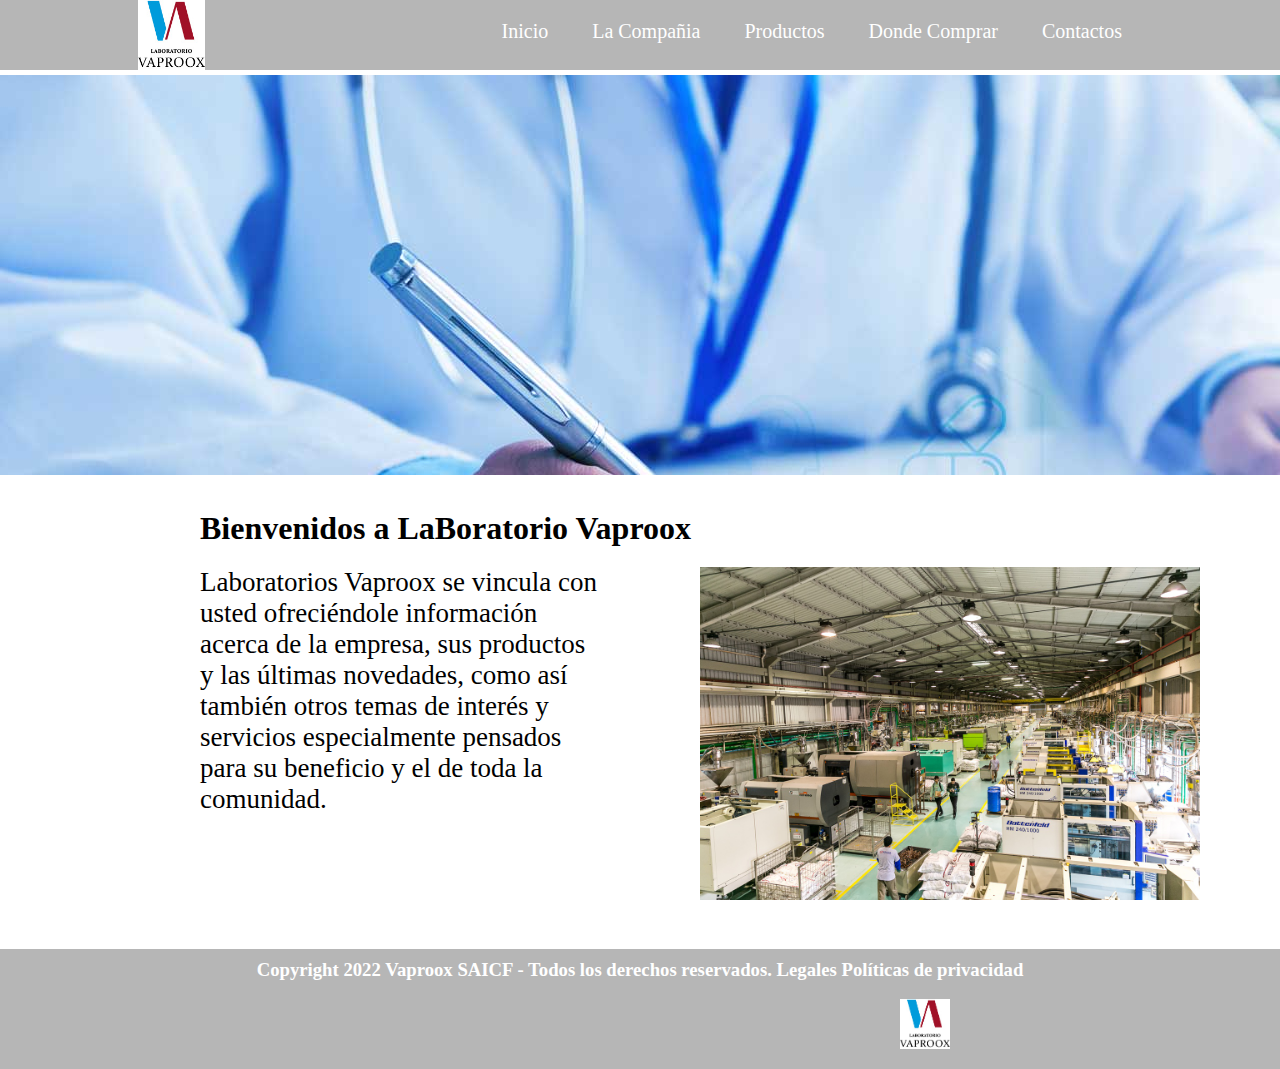
<file: index.html>
<!DOCTYPE html>
<html lang="en">
<head>
    <meta charset="UTF-8">
    <meta http-equiv="X-UA-Compatible" content="IE=edge">
    <meta name="viewport" content="width=device-width, initial-scale=1.0">
    <title>Vaproox</title>
    <link rel="shortcut icon" href="img/Logo.SIN.nombre2.png" type="image/x-icon">
    <link rel="stylesheet" href="./css/style.css">
    
   
</head>

<body class="contenedorhijo">
    <nav class="navegador2">
        <img src="./img/logo.Nombre.jpg" alt="">
        <ul>
            <li><a href="./index.html">Inicio</a></li>
            <li><a href="./paginas/Nosotros.html">La Compañia</a></li>
            <li><a href="./paginas/producto.html">Productos</a></li>
            <li><a>Donde Comprar</a></li>
            <li><a>Contactos</a></li>
            
        </ul>
    </nav>
    <header class="encabezado2"></header>
    <main class="main2">
    <h1 class="titulo">Bienvenidos a LaBoratorio Vaproox</h1>
    <div class="contenedortexto">
        <div class="parrafo1">
            <p>
             Laboratorios Vaproox se vincula con usted ofreciéndole información acerca de la empresa, sus productos y las últimas novedades, como así también otros temas de interés y servicios especialmente pensados para su beneficio y el de toda la comunidad.
            </p>
        </div>
       
        <div>
            <img class="imagen" src="./img/krona-foto-divulgacao.jpg" alt="">
         
        </div>

    </div>
    
    </main>

 <footer class="pie">
        <h3>Copyright 2022 Vaproox SAICF - Todos los derechos reservados. Legales Políticas de privacidad</h3>
        <br>
        <img class="log" src="../img/logo.Nombre.jpg" alt="">
    </footer>
        
       


    
</body>
</html>
</file>
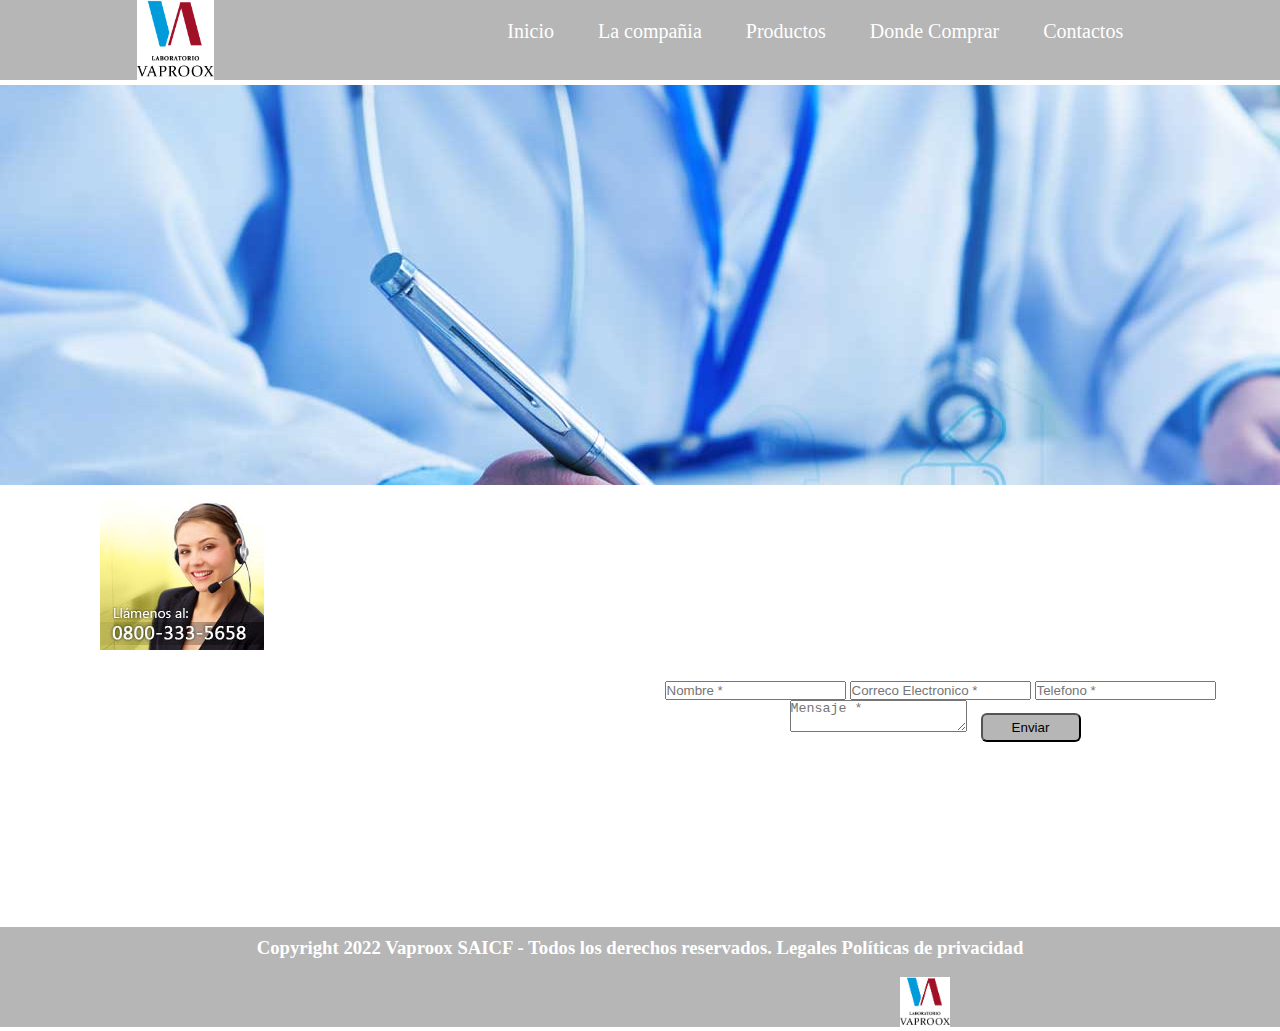
<file: contacto.html>
<!DOCTYPE html>
<html lang="en">
<head>
    <meta charset="UTF-8">
    <meta http-equiv="X-UA-Compatible" content="IE=edge">
    <meta name="viewport" content="width=device-width, initial-scale=1.0">
    <title>Contacto Vaproox</title>
    <link rel="shortcut icon" href="./img/Logo.SIN.nombre2.png" type="image/x-icon">
    <link rel="stylesheet" href="./css/style.css">
</head>
<body class="contenedorc">
    <nav class="navegadorc">
        <img src="./img/logo.Nombre.jpg" alt="">
    <ul>
        <li>Inicio</li>
        <li>La compañia</li>
        <li>Productos</li>  
        <li>Donde Comprar</li>
        <li>Contactos</li>

    <ul>

    </nav>

    <header class="encabezadoc"></header>
    
    <main class="mainc">
        <section>
        <div class="imagenc">
            <img src="./img/contactenos.jpg" alt="">
        </div>

        <div class="Contac">
             <h2>Contacto</h2>
        </div>  
    
        <div class="formulario">
            <form>
                <input type="nombre" placeholder="Nombre *">
                <input type="email" placeholder="Correco Electronico *">
                <input type="telefono" placeholder="Telefono *">
                <textarea  type="Mensaje" placeholder="Mensaje *"></textarea>
                <button class="btn">Enviar</button>
            </form>
        <div>
        </section> 
         </main>
       
       
    <footer class="pie3">
        <h3>Copyright 2022 Vaproox SAICF - Todos los derechos reservados. Legales Políticas de privacidad</h3>
        <br>
        <img class="log" src="../img/logo.Nombre.jpg" alt="">
    </footer>
</body>
</html>
</file>
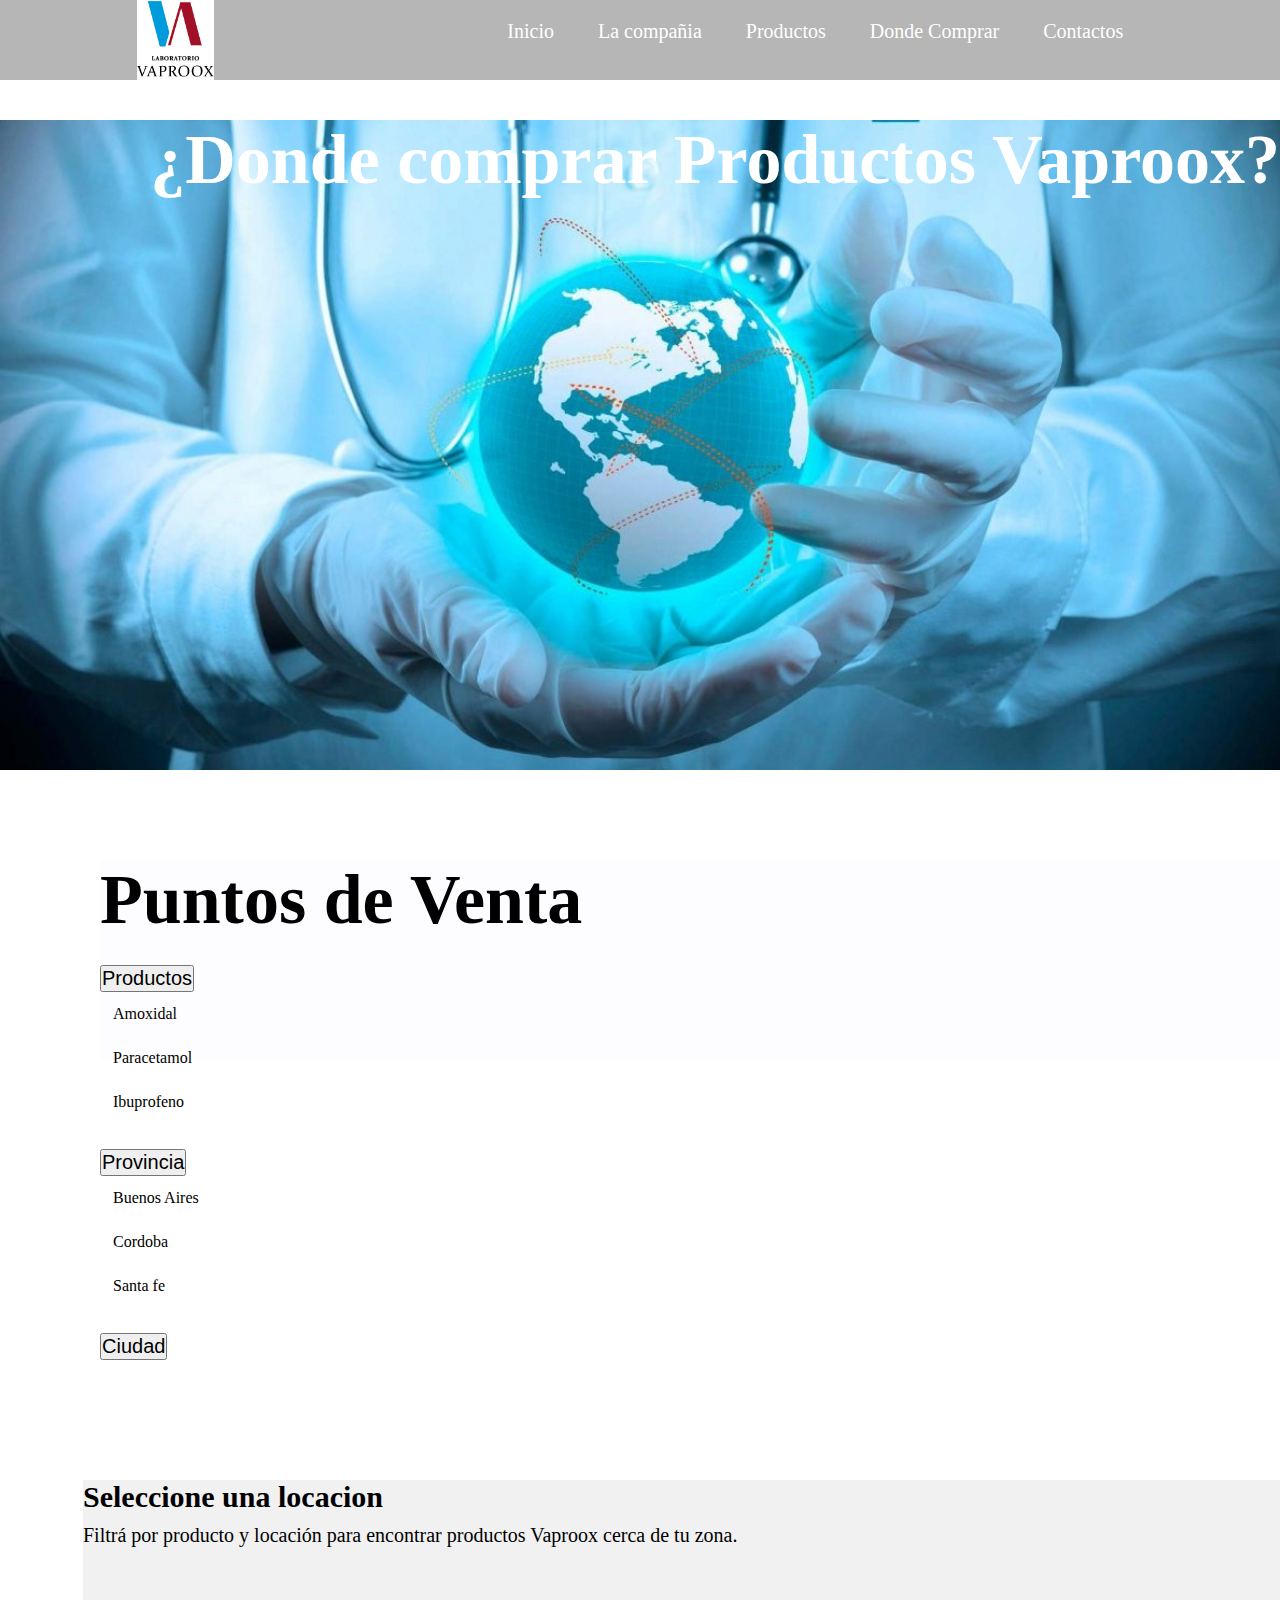
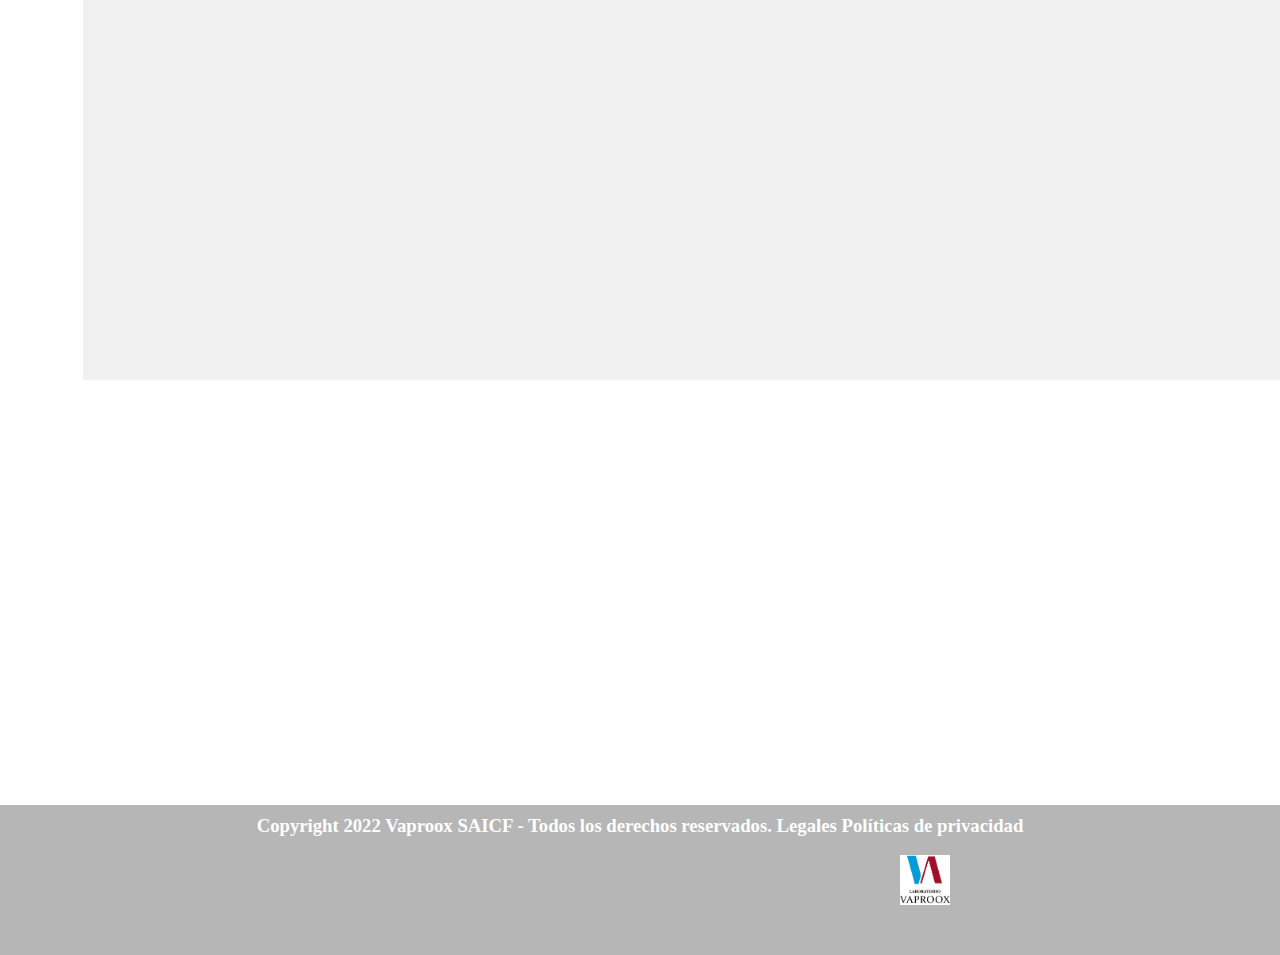
<file: paginas/comprar.html>
<!DOCTYPE html>
<html lang="en">
<head>
    <meta charset="UTF-8">
    <meta http-equiv="X-UA-Compatible" content="IE=edge">
    <meta name="viewport" content="width=device-width, initial-scale=1.0">
    <title>Comprar Nuestros Productos</title>
    <link rel="shortcut icon" href="../img/Logo.SIN.nombre2.png" type="image/x-icon">
    <link rel="stylesheet" href="../css/style.css">
</head>
<body>
    <section class="menucompra">
        <div>
            <img class="insignia" src="../img/logo.Nombre.jpg" alt="">
        </div>

        <nav>
            <ul>
                <li><a href="../index.html"> Inicio</a></li>
                <li><a href="./Nosotros.html">La compañia</a></li>
                <li><a href="./producto.html">Productos</a></li>  
                <li><a href="../paginas/comprar.html">Donde Comprar</a></li>
                <li>Contactos</li>
        
            <ul>
        </nav>
    </section>

    <header class="encabezadocompra">
        <div>
            <h1 class="compras">¿Donde comprar Productos Vaproox?</h1>
        </div> 
    </header>

    <aside>
        <section class="contenedorventa">
            <div class="puntosventa" >
                <h1>Puntos de Venta</h4>
            </div class="desplegable">
                    <button class="boton">Productos</button>
                <div class="contenido">
                    <li>Amoxidal</li>
                    <li>Paracetamol</li>
                    <li>Ibuprofeno</li>
                <div>    
                    <button class="boton">Provincia</button>
                <div class="contenido">
                    <li>Buenos Aires</li>
                    <li>Cordoba</li>
                    <li>Santa fe</li>
                </div>
                    <button class="boton">Ciudad</button>
                <div class="contenido"> </div>
            
        </section>
        
        <section class="contenedormapa">
            <div class="locacion">
               
            </div>
            <div class="parrafocompra">
                <h2 class="titulocompra">Seleccione una locacion</h2>
                <p>
                    Filtrá por producto y locación para encontrar productos Vaproox cerca de tu zona.
                </p>

              <div class="mapa">
                <iframe src="https://www.google.com/maps/embed?pb=!1m18!1m12!1m3!1d26221.74357479901!2d-58.215946525347725!3d-34.76269723458908!2m3!1f0!2f0!3f0!3m2!1i1024!2i768!4f13.1!3m3!1m2!1s0x95a32f348c2fbdbf%3A0x80217bd276933f07!2sBerazategui%2C%20Provincia%20de%20Buenos%20Aires!5e0!3m2!1ses!2sar!4v1650044627896!5m2!1ses!2sar" width="1200" height="400" style="border:0;" allowfullscreen="" loading="lazy" referrerpolicy="no-referrer-when-downgrade"></iframe>
        </section>

    </aside>
    <footer class="pienosotros">
        <div>
            <h3>Copyright 2022 Vaproox SAICF - Todos los derechos reservados. Legales Políticas de privacidad</h3>
        <br>
        <img class="log" src="../img/logo.Nombre.jpg" alt="">
        </div>


    </footer>
    


</body>
</html>
</file>
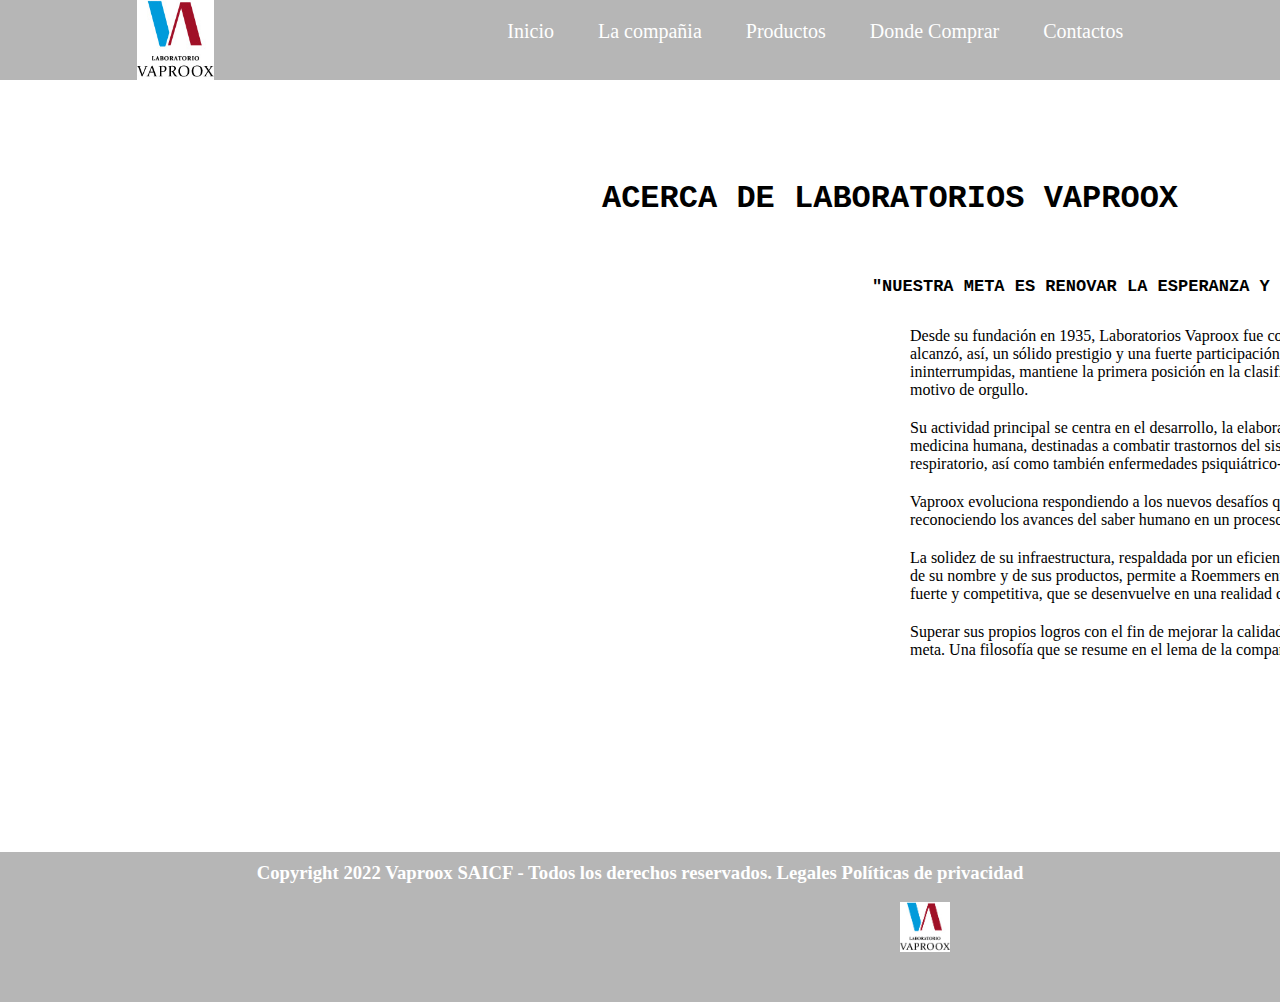
<file: paginas/Nosotros.html>
<!DOCTYPE html>
<html lang="en">
<head>
    <meta charset="UTF-8">
    <meta http-equiv="X-UA-Compatible" content="IE=edge">
    <meta name="viewport" content="width=device-width, initial-scale=1.0">
    <title>Acerca de Vaproox</title>
    <link rel="stylesheet" href="../css/style.css">
    <link rel="shortcut icon" href="../img/Logo.SIN.nombre2.png" type="image/x-icon">
</head>
<body>
    <section class="menu">
        <div >
            <img class="nosotros" src="../img/logo.Nombre.jpg" alt="">
        </div>

        <nav>
            <ul>
                <li><a href="../index.html">Inicio</a></li>
                <li> <a href="./Nosotros.html">La compañia</a></li>
                <li> <a href="./producto.html">Productos</a></li>  
                <li>Donde Comprar</li>
                <li>Contactos</li>
        
            <ul>
        </nav>

    </section>

    <header class="encabezadon">
        <div class="subtitulo">
            <h4>ACERCA DE LABORATORIOS VAPROOX</h4>
            <h6 class="metas">"NUESTRA META ES RENOVAR LA ESPERANZA Y LA CALIDAD DE VIDA DE LOS SERES HUMANOS"</h5>
        </div>
        <section>
            <div class="parrafosn">
                <p>
                    Desde su fundación en 1935, Laboratorios Vaproox fue consolidando su lugar en la industria farmacéutica argentina, y alcanzó, así, un sólido prestigio y una fuerte participación en el mercado. Gracias a ello, desde hace más de dos décadas ininterrumpidas, mantiene la primera posición en la clasificación de laboratorios nacionales e internacionales. Todo un motivo de orgullo.
                </p>
                <p class="actividad">
                    Su actividad principal se centra en el desarrollo, la elaboración y la comercialización de especialidades medicinales para la medicina humana, destinadas a combatir trastornos del sistema cardiovascular, del aparato digestivo y del aparato respiratorio, así como también enfermedades psiquiátrico-neurológicas, reumatológicas e infecciosas, entre otras.
                </p>
                <p class="evoluciona">
                    Vaproox evoluciona respondiendo a los nuevos desafíos que el tercer milenio plantea a la industria farmacéutica y reconociendo los avances del saber humano en un proceso de globalización que impone escenarios dinámicos y cambiantes.
                </p>
                <p class="solidez">
                    La solidez de su infraestructura, respaldada por un eficiente mecanismo de distribución comercial y por el enorme prestigio de su nombre y de sus productos, permite a Roemmers enfrentarse a los cambios, decidida a mantenerse como una compañía fuerte y competitiva, que se desenvuelve en una realidad de mercados abiertos.
                </p>
                <p class="superacion">
                    Superar sus propios logros con el fin de mejorar la calidad de vida, la esperanza y el bienestar de millones de personas es su meta. Una filosofía que se resume en el lema de la compañía: “Vaproox, conciencia por la vida”.
                </p>
            </div>
    
        </section>
    </header>

    <footer class="pienosotros">
        <div>
            <h3>Copyright 2022 Vaproox SAICF - Todos los derechos reservados. Legales Políticas de privacidad</h3>
        <br>
        <img class="log" src="../img/logo.Nombre.jpg" alt="">
        </div>


    </footer>

   

    

    
</body>
</html>
</file>
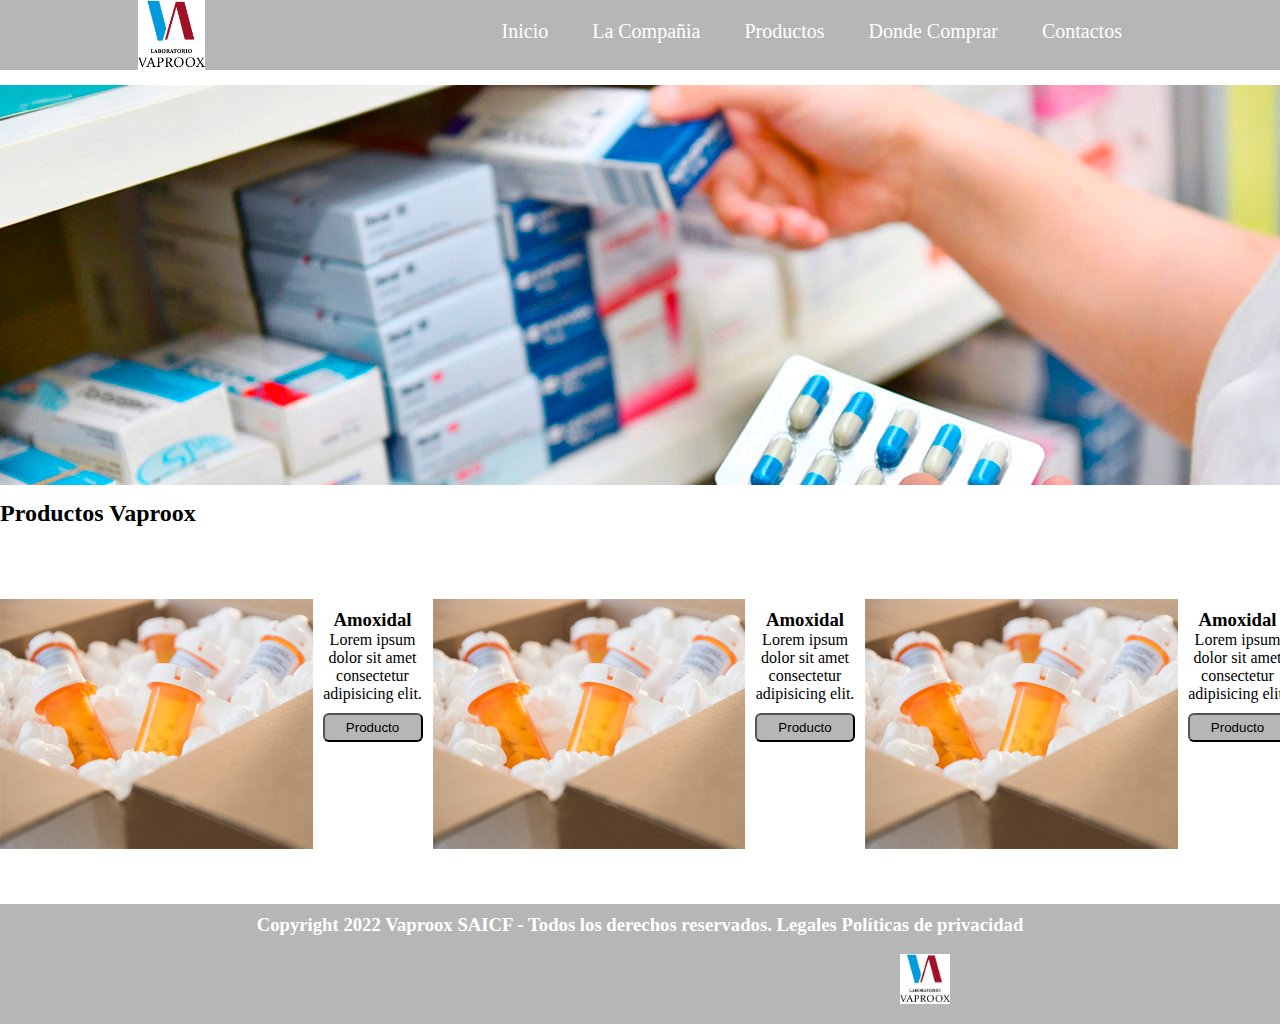
<file: paginas/producto.html>
<!DOCTYPE html>
<html lang="en">
<head>
    <meta charset="UTF-8">
    <meta http-equiv="X-UA-Compatible" content="IE=edge">
    <meta name="viewport" content="width=device-width, initial-scale=1.0">
    <title>Productos vaproox</title>
    <link rel="shortcut icon" href="../img/Logo.SIN.nombre2.png" type="image/x-icon">
    <link rel="stylesheet" href="../css/style.css">

<body class="contenedor">
    <nav class="navegador">
        <img src="../img/logo.Nombre.jpg" alt="">
        <ul>
            <li><a href="../paginas/producto.html">Inicio</a></li>
            <li><a href="./Nosotros.html">La Compañia</a></li>
            <li><a href="./producto.html">Productos</a></li>
            <li><a>Donde Comprar</a></li>
            <li><a>Contactos</a></li>
            
        </ul>
    </nav>
    <header class="encabezado"></header>
    <main class="main">
        <h2>Productos Vaproox</h2>
        <br>
        <br>
        <br>
        <br>

        <section class="tarjetas">
            
            <div class="tarjeta">
                <img src="../img/fotoTARJETA.jpg" alt="">
           
            <div class="tarjeta__info">
                <h3>Amoxidal</h3>
                <p>
                    Lorem ipsum dolor sit amet consectetur adipisicing elit. 
                </p>
                <button class="btn">Producto</button>
            </div>
            
            <div>
                <div class="tarjeta">
                    <img src="../img/fotoTARJETA.jpg" alt="">
               
                <div class="tarjeta__info">
                    <h3>Amoxidal</h3>
                    <p>
                        Lorem ipsum dolor sit amet consectetur adipisicing elit. 
                    </p>
                    <button class="btn">Producto</button>
                </div>
                
                <div>
                    <div class="tarjeta">
                        <img src="../img/fotoTARJETA.jpg" alt="">
                   
                    <div class="tarjeta__info">
                        <h3>Amoxidal</h3>
                        <p>
                            Lorem ipsum dolor sit amet consectetur adipisicing elit. 
                        </p>
                        <button class="btn">Producto</button>
                    </div>
                    
                    <div>
                        <div class="tarjeta">
                            <img src="../img/fotoTARJETA.jpg" alt="">
                       
                        <div class="tarjeta__info">
                            <h3>Amoxidal</h3>
                            <p>
                                Lorem ipsum dolor sit amet consectetur adipisicing elit. 
                            </p>
                            <button class="btn">Producto</button>
                        </div>
                        
                        <div>
        
       </section>
    </main> 
        
   <footer class="pie">
        <h3>Copyright 2022 Vaproox SAICF - Todos los derechos reservados. Legales Políticas de privacidad</h3>
        <br>
        <img class="log" src="../img/logo.Nombre.jpg" alt="">
    </footer>

</body>
</html>
</file>
<file: css/style.css>
*{
    margin: 0%;
    padding: 0%;
}
a{
    text-decoration: none;
    color:white;
}
.contenedorhijo{
    display: grid;
    gap: 5px;
    grid-template-columns: repeat(5,1fr);
    grid-template-rows: 70px 400px auto 100px;
    grid-template-areas: "nav nav nav nav nav"
                        "header header header header header"
                        "main main main aside aside"
                        "footer footer footer footer footer"; ;

}

.navegador2{
    grid-area: nav;
    background-color: rgba(0, 0, 0, 0.288);
    display: flex;
    justify-content: space-around;
    height: 70px;
}

 .encabezado2{
     grid-area: header;
     background-image: url("../img/fondo-medico-1920x700.jpg");
 }

.main2{
    padding-top: 30px;
    font-family: Cambria, Cochin, Georgia, Times, 'Times New Roman', serif ;
    }

.pie2{
    grid-area: footer;
    background-color:rgba(0, 0, 0, 0.288);
    width: 100%;
    height: 100px;
    color: white;
    margin-top: 20px;
    
}



ul{
    list-style: none;

}
ul li{
    display: inline-block;
    font-size: 20px;
    padding: 20px;
    
}


.contenedor{
    display: grid;
    gap: 15px;
    grid-template-columns: repeat(5,1fr);
    grid-template-rows: 70px 400px auto 100px;
    grid-template-areas: "nav nav nav nav nav"
                        "header header header header header"
                        "main main main main main"
                        "footer footer footer footer footer";
}

.navegador{
    grid-area: nav;
    background-color: rgba(0, 0, 0, 0.288);
    color: white;
    display: flex;
    justify-content: space-around;
   
}
.navegador ul li{
    display: inline-block;
    
    
}
.encabezado{
     grid-area: header; 
    background-image: url("../img/foto3.valen.jpg");
    background-size: cover;
}

.main{
    grid-area: main;
    justify-content: center;
   }

.pie{
     grid-area: footer; 
    background-color:rgba(0, 0, 0, 0.288);
    width: 100%;
    height: 120px;
    color: white;
    margin-top: 20px;
    margin-bottom: 0px;
}   

.btn{
     width: 100px;
    background-color: rgba(0, 0, 0, 0.288);
    padding: 5px 10px;
    border-radius: 6px;
    margin: 10px;
}
.tarjeta{
    display: flex;
    display:flexbox;
    width: 350px;
    height: 250px;
    padding-bottom: 20px;
    justify-content: space-between;
   }
.tarjeta__info{
    text-align: center;
    width: 600px;
    
}
.log{
    width: 50px;
    height: 50px;
    padding-left: 900px;
    
}
h3{
    text-align: center;
    padding-top: 10px;
}

.imagen{
    width: 500px;
    padding-left: 100px;
}
    
.contenedortexto{
    display: flex;
    justify-content: center ;
    padding: 20px 0px 20px 200px;
    
}
.parrafo1{
    width: 400px;
    font-size: 27px;
}
.titulo{
    padding-left: 200px;
    
}

.contenedorc{
    display: grid;
    gap: 15px;
    color: white;
    grid-template-columns: repeat(5,1fr);
    grid-template-rows: 70px 400px auto 100px;
    grid-template-areas: "nav nav nav nav nav"
                        "header header header header header"
                        "main main main main main"
                        "footer footer footer footer footer";
}

.navegadorc{
    grid-area: nav;
    background-color: rgba(0, 0, 0, 0.288);
    display: flex;
    justify-content: space-around;
    height: 80px;

}
.encabezadoc{
    grid-area: header;
  background-image: url("../img/fondo-medico-1920x700.jpg");
   height: 400px;
}
   
  .mainc{
      grid-area: main;
    
      
  }

  .imagenc{
      margin-left: 100px;
      

  }
.formulario{
   margin-left: 600px;
   text-align: center;
   
   }

.pie3{
    gap: 26px;
    grid-area: footer;
    background-color:rgba(0, 0, 0, 0.288);
    width: 100%;
    height: 100px;
    color: white;
    margin-top: 160px;
    
}

.contac{
    background-color: aqua;
    margin-top: 50px;
}
   

.menu{
    background-color: rgba(0, 0, 0, 0.288);
    width: 100%;
    height: 80px;
    color: white;
    display: flex;
    justify-content: space-around;
    
}
.nosotros{
    height: 80px;
}
.encabezadon{
    margin-top: 100px;
   padding-left: 500PX ;
}
.subtitulo{
    font-size: 32px ;
    text-align:center;
    font-family:monospace;
    
}
.metas{
    width: 1000px;
    height: 20px;
    margin-left: 280px;
    margin-top: 60px;
    font-size:17px;
}

.parrafosn{
    width: 800px;
    height: 100px;
    margin-top: 30px;
    margin-left: 410px;
}
.actividad{
    margin-top: 20px;
}

.evoluciona{
    margin-top:20px;
}
.solidez{
    margin-top:20px
}

.superacion{
    margin-top:20px;
}

.pienosotros{
    width: 100%;
    height: 150px;
    background-color: rgba(0, 0, 0, 0.288);
    margin-top: 425px;
    color: white;
}

.menucompra{
    width: 100%;
    height: 80px;
    background-color: rgba(0, 0, 0, 0.288);
    display: flex;
    justify-content: space-around;
    color: white;
    
}

.insignia{
    height: 80px;
}

.encabezadocompra{
    width: 100%;
    height: 650px;
    background-image: url("../img/rastreadorescovid.larkinhospital.com-rastreadores-de-contactos-covid-19-home-.jpg");
    font-size: 35px;
    text-align:end;
    background-size: cover;
    color: white;
    margin-top: 40px;
}

.contenedorventa{
    width: 100%;
    height: 200px;
    background-color: rgba(253, 253, 255, 0.815);
    margin-top: 90px;
    margin-left: 100px;
    
}
.puntosventa{
    font-size: 35px;
}


.boton{
    margin-top:25px;
    font-size: 20px;
   
}

.contenido li {
    list-style:none;
    display:block;
    list-style: none;
    padding: 13px;
    width: 180px;
    
   
}

.locacion{
    padding-top: 400px;
    margin-left: 80px;
}
.parrafocompra{
    width: 100%;
    height: 500px;
    background-color: #f1f1f1;
    margin-top: 20px;
    font-size: 20px;
    margin-left: 83px;
}
.mapa{
    margin-left: 620px;
    
}
.titulocompra{
    margin-bottom: 10px;
}
</file>
